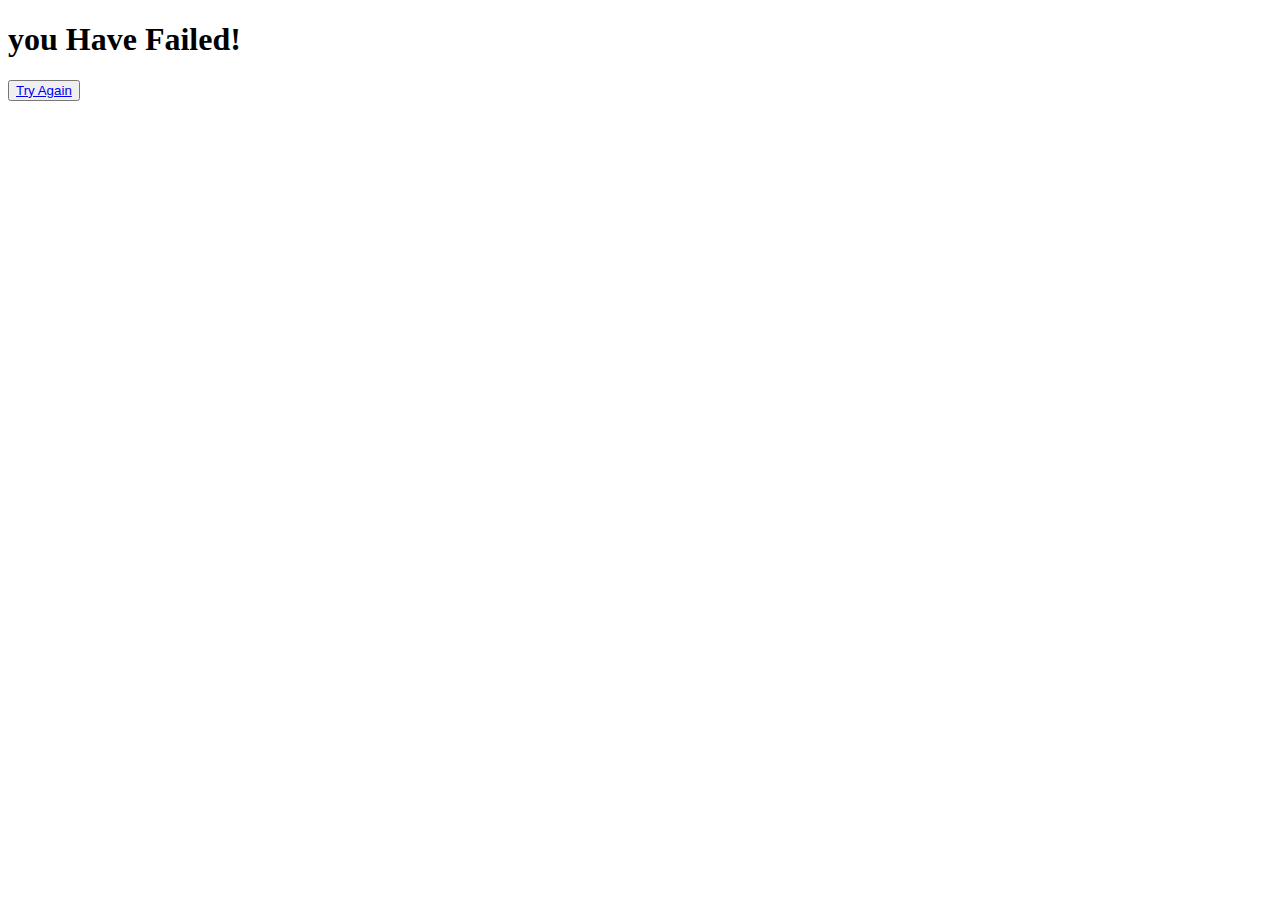
<file: tryAgain.html>
<!DOCTYPE html>
<html lang="en">

<head>
    <meta charset="UTF-8">
    <meta http-equiv="X-UA-Compatible" content="IE=edge">
    <meta name="viewport" content="width=device-width, initial-scale=1.0">
    <title>Failed</title>
</head>

<body>
    <h1>
        you Have Failed!
    </h1>
    <button><a href="./index.html">Try Again</a></button>
</body>

</html>
</file>
